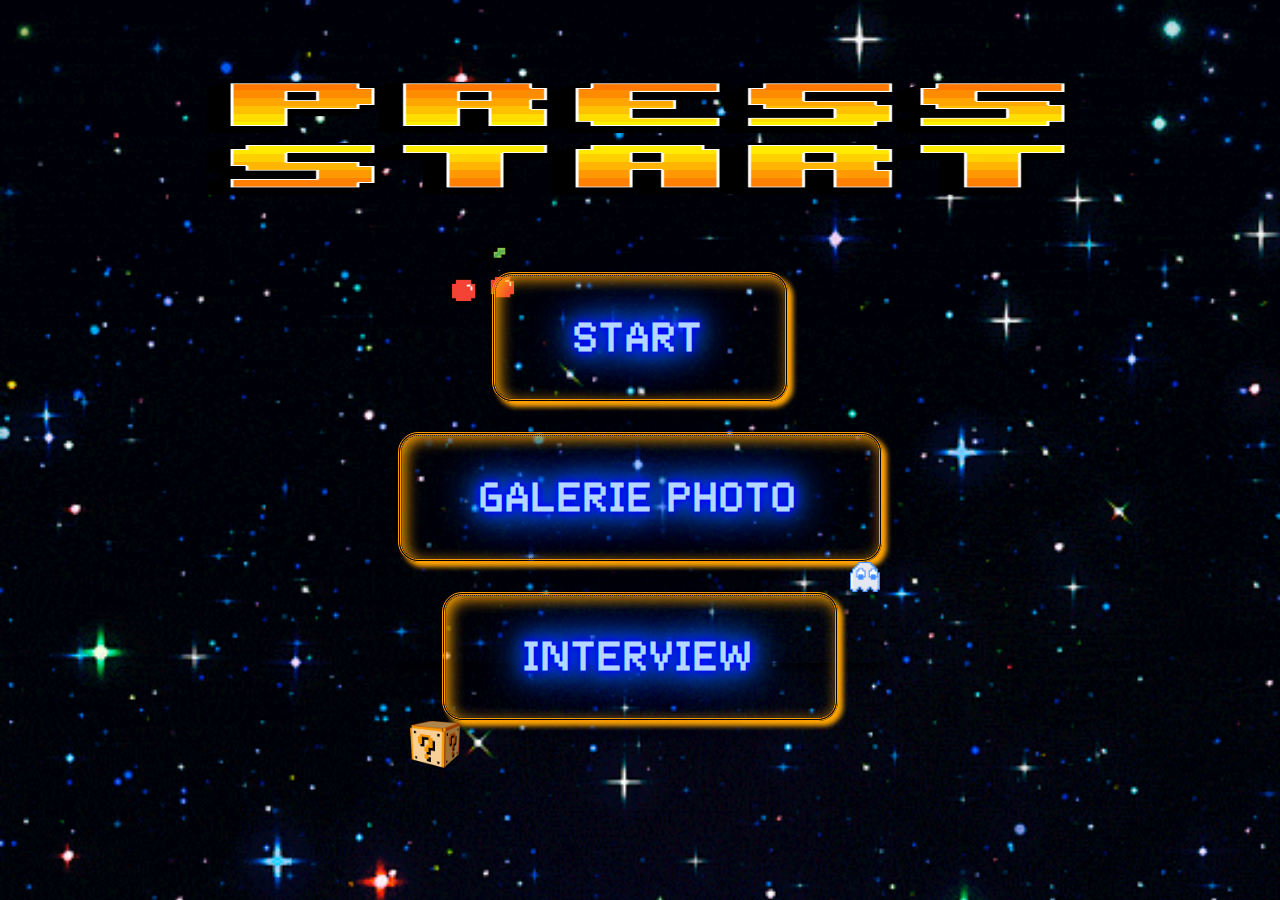
<file: index.html>
<!DOCTYPE html> <!-- Déclaration du type de document en HTML5 -->
<html>
<head> <!-- En-tête de la page -->
  <title>MENU</title> <!-- Titre de la page qui apparaît dans l'onglet du navigateur -->
  <link rel="stylesheet" type="text/css" href="css/style.css"> <!-- Inclure une feuille de style CSS externe -->
   
   
    <link rel="icon" href="image/ghost.png" type="image/x-icon">
    <style>
      img {
        height: 200px;
        /* Hauteur des images */
        width: 900px;
        /* Largeur des images */
        text-align: center;
        /* Alignement du texte au centre */
        margin: auto;
        /* Centrer les éléments horizontalement */
      }

      .cherry img{
        width: 70px;
        height: auto;
        position: absolute;
        left: 35%;
      }
      .ghostwhite2 img{
        width: auto;
        height: 30px;
        position: absolute;
        right: 10px;
      }
      .mariobox img{
        width: 50px;
        height: auto;
        position: absolute;
        left: 20px;
      }
    </style>
</head>

<body> <!-- Corps de la page -->
  <!-- Balise audio pour la lecture audio -->
  <audio src="SOUND/Y2meta.app - Pac-Man Theme 8-bit (128 kbps).mp3" loop autoplay>
  </audio>
    <div class="frame1"> <!-- Conteneur avec la classe CSS "frame1" -->
    <img src="image/PressStart.gif"> <!-- Insérer une image depuis un emplacement spécifié -->
  </div>
  <div class="cherry"><img src="image/cherry.png" alt="cherry"></div>
  <div class="frame"> <!-- Autre conteneur avec la classe CSS "frame" -->
    <div class="btn-group"> <!-- Groupe de boutons  -->
      <a href="index2ARCADE/presentation.html"> <!-- Lien hypertexte vers une page "presentation.html" -->
        <button class="button" type="button">
          <h2>START</h2>
        </button> <!-- Bouton "START" avec la classe CSS "button" -->
      </a>
      <a href="exposition/galerie.html">
        <!-- Lien hypertexte vers une page "galerie.html" dans un dossier "exposition" -->
        <button class="button" type="button">
          <h2>GALERIE PHOTO</h2>
        </button> <!-- Bouton "GALLERIE PHOTO" -->
      </a>
      <div class="ghostwhite2"><img src="image/ghost.png" alt="ghostwhite"></div>
     <a href="entreprise/interview.html">
      <button class="button" type="button">
        <h2>INTERVIEW</h2>
      </button> <!-- Bouton "INTERVIEW" -->
      <div class="mariobox"><img src="image/mariobox.png" alt="mariobox"></div>
    </div>
  </div>
  <script>
    /* Commentaire JavaScript :
    window.addEventListener("load", function(){
        const audio = document.createElement("audio");
        document.body.appendChild(audio);
        audio.src = "../sounds/FINISHIM.mp3";
        window.addEventListener("click", ()=>audio.play());
    })
    */
  </script>
</body>

</html>
</file>
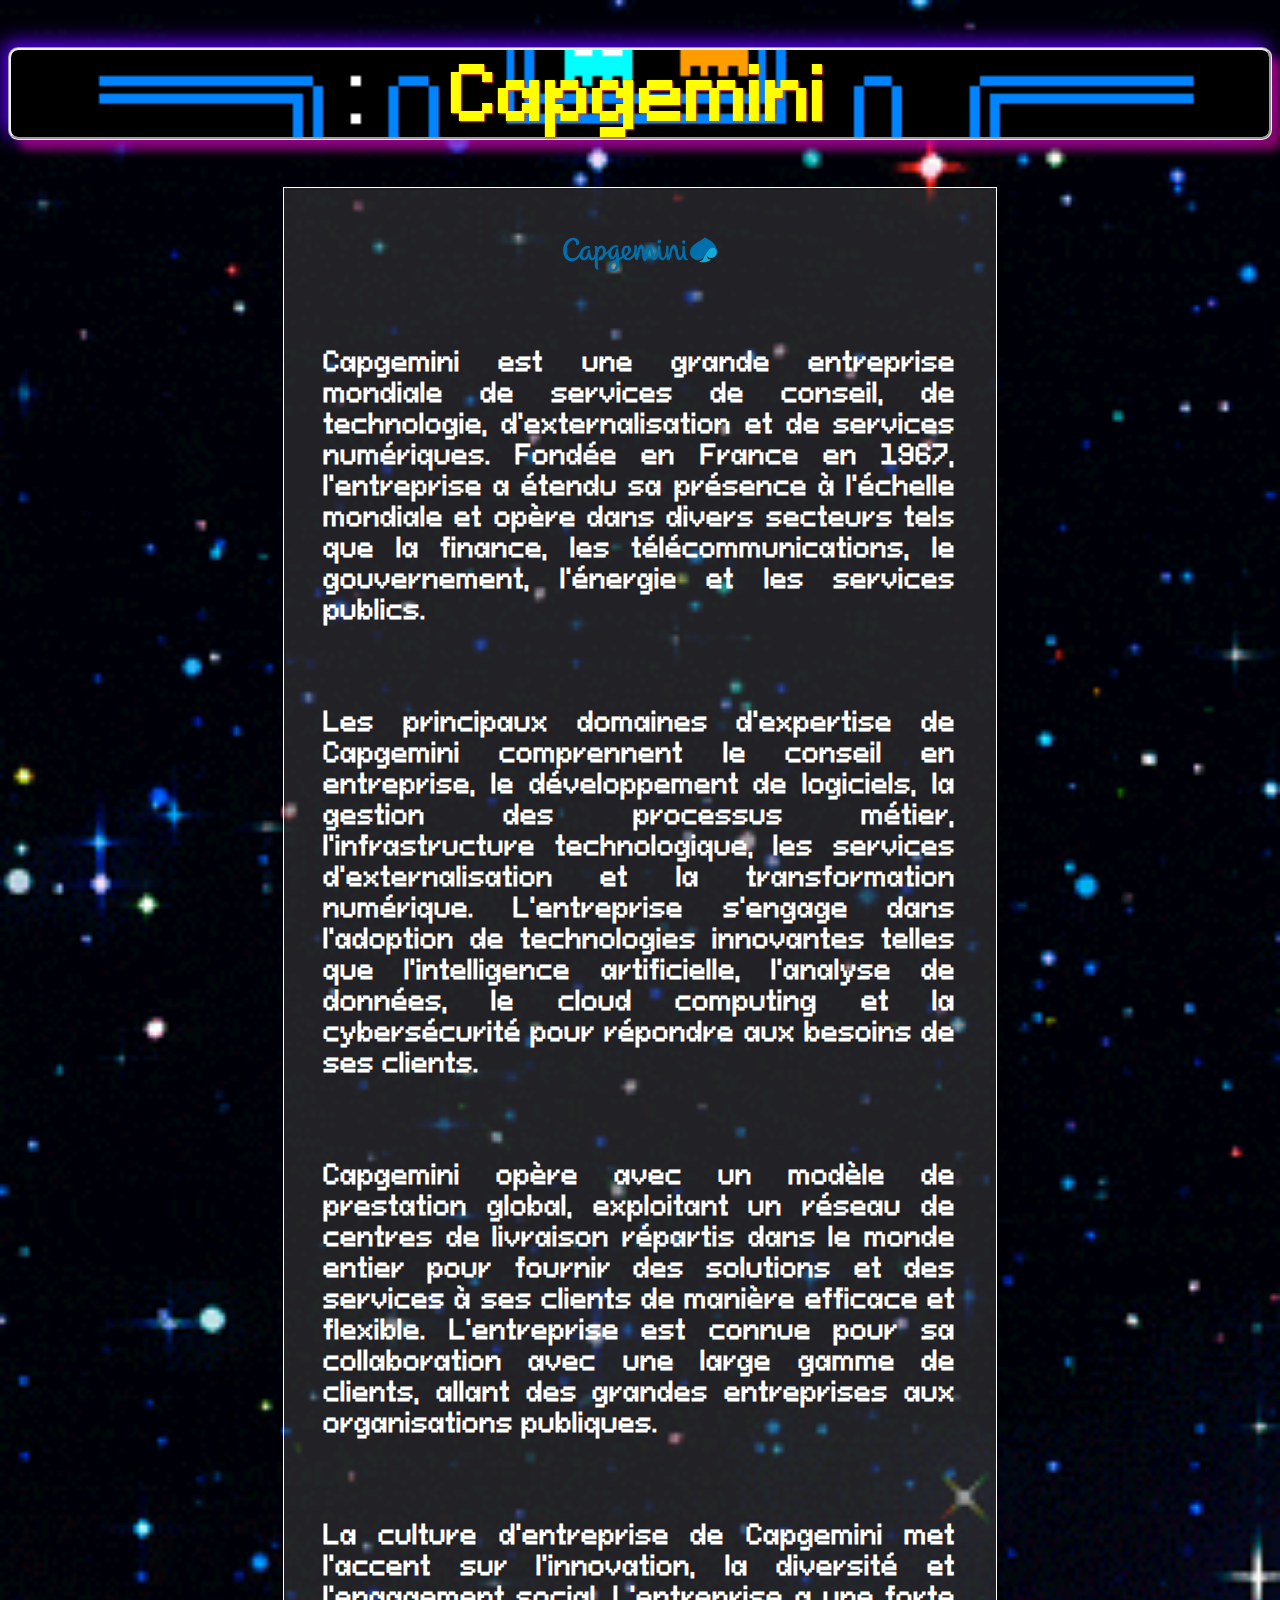
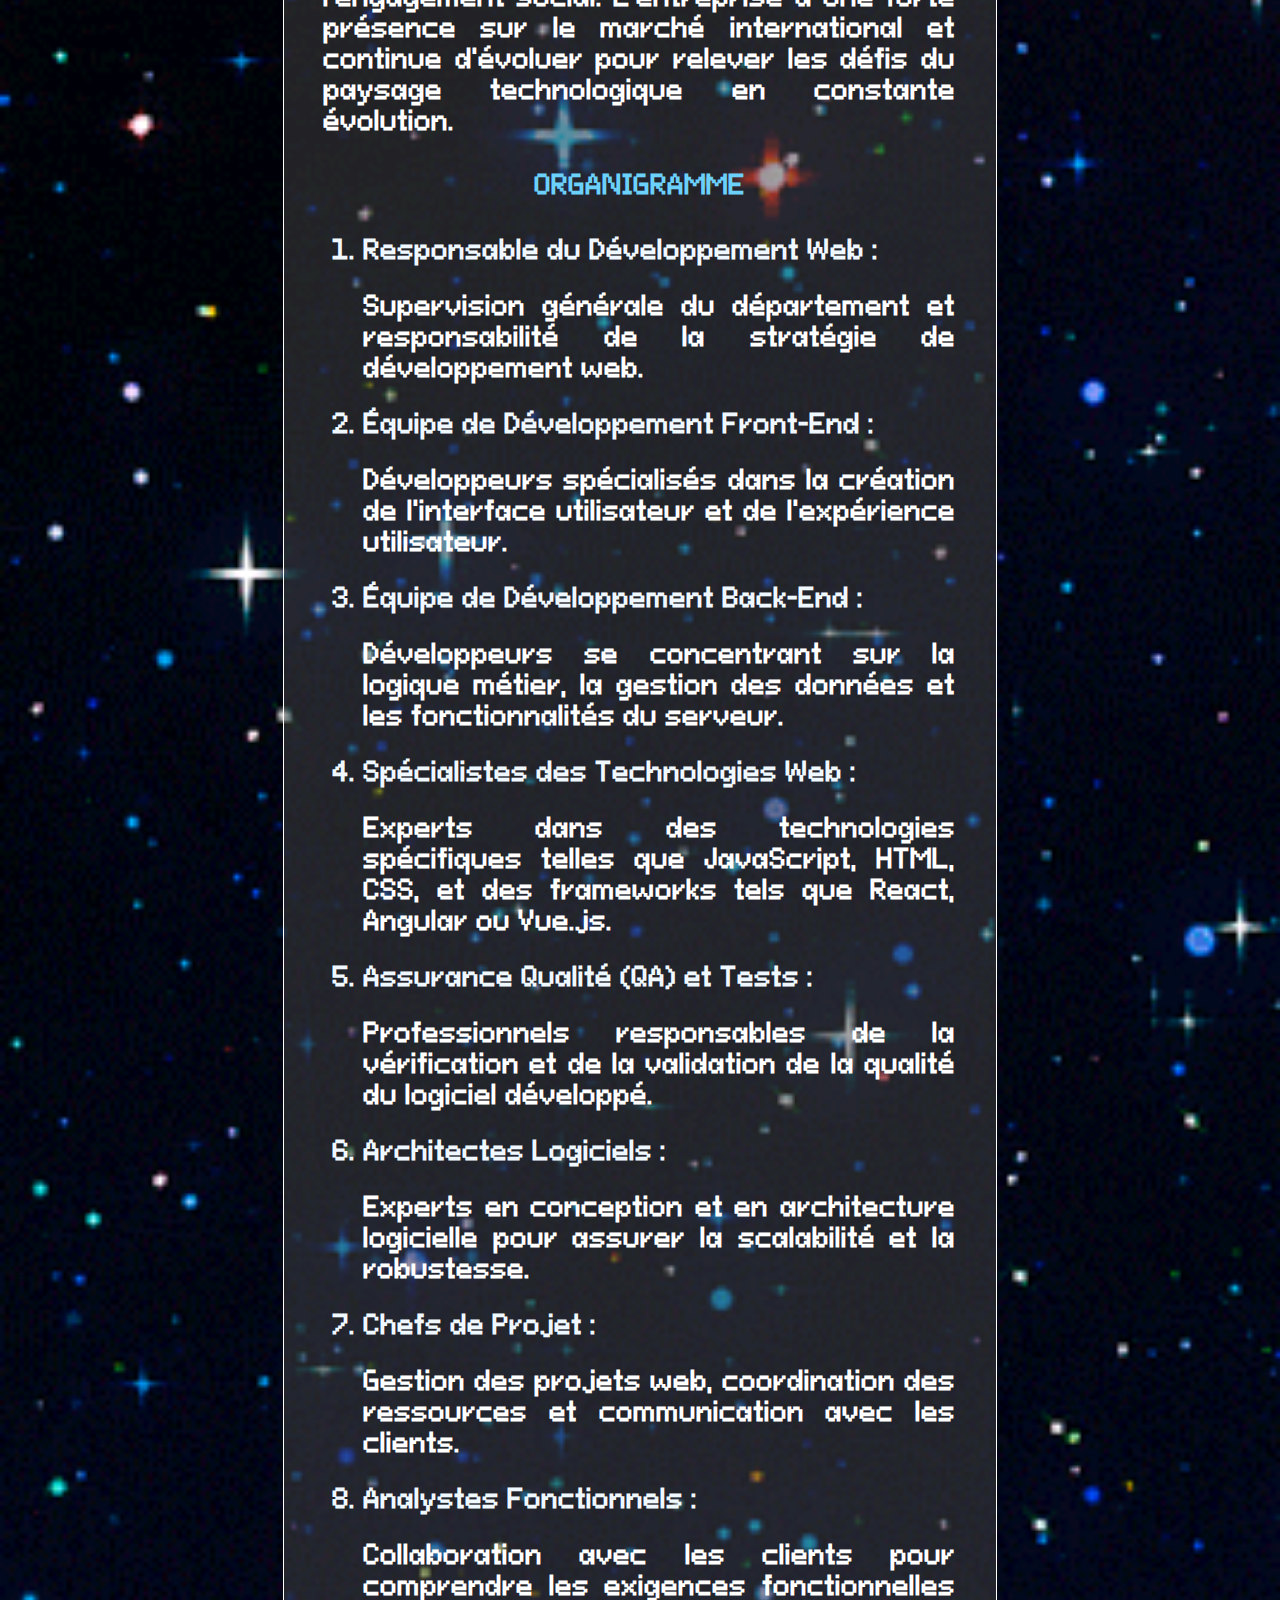
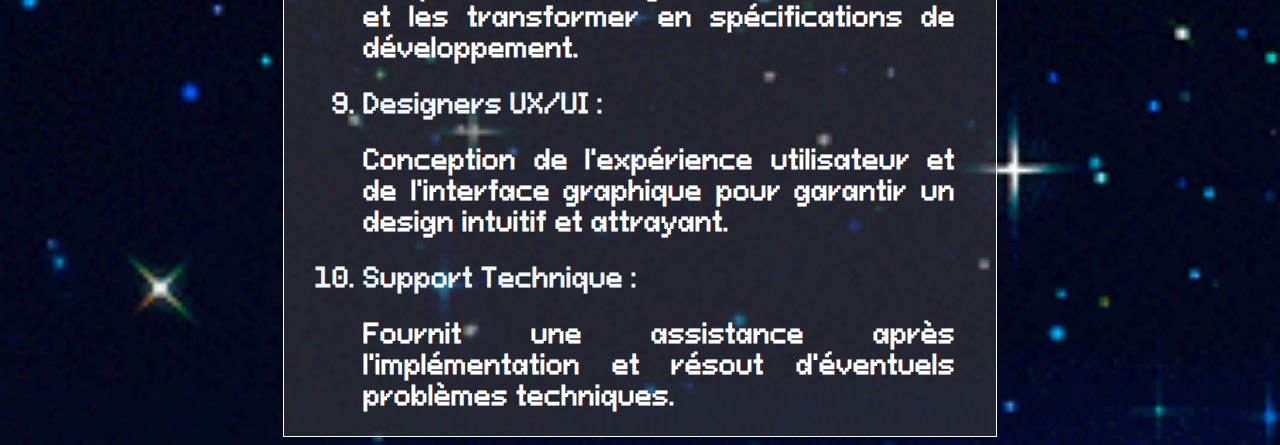
<file: entreprise/entreprise.html>
<!DOCTYPE html>
<html lang="en">
<head>
    <meta charset="UTF-8">
    <meta name="viewport" content="width=device-width, initial-scale=1.0">
    <title>Interview</title>
    <link rel="stylesheet" href="../css/style.css">
    <link rel="icon" href="../image/ghost.png" type="image/x-icon">
    <title>Capgemini</title>
</head>
<style>
    .Capgemini{
        display: flex;
        justify-content: center;
    }
    #Organigramme{
        text-align: center;
    }
</style>
<body>
    <h1>Capgemini</h1>
    <main>
        <div class="Capgemini"><img src="../image/Capgemini-Logo.wine.png" alt="" width="200"></div>

        <p><strong>
            Capgemini est une grande entreprise mondiale de services de conseil, de technologie, d'externalisation et de services numériques. Fondée en France en 1967, l'entreprise a étendu sa présence à l'échelle mondiale et opère dans divers secteurs tels que la finance, les télécommunications, le gouvernement, l'énergie et les services publics.</strong></p>
            <br> 
            <p><strong>Les principaux domaines d'expertise de Capgemini comprennent le conseil en entreprise, le développement de logiciels, la gestion des processus métier, l'infrastructure technologique, les services d'externalisation et la transformation numérique. L'entreprise s'engage dans l'adoption de technologies innovantes telles que l'intelligence artificielle, l'analyse de données, le cloud computing et la cybersécurité pour répondre aux besoins de ses clients.</strong></p>
            <br>
            <p><strong> Capgemini opère avec un modèle de prestation global, exploitant un réseau de centres de livraison répartis dans le monde entier pour fournir des solutions et des services à ses clients de manière efficace et flexible. L'entreprise est connue pour sa collaboration avec une large gamme de clients, allant des grandes entreprises aux organisations publiques.</strong></p>
                <br>
                <p><strong>
                    La culture d'entreprise de Capgemini met l'accent sur l'innovation, la diversité et l'engagement social. L'entreprise a une forte présence sur le marché international et continue d'évoluer pour relever les défis du paysage technologique en constante évolution.
        </strong></p>
        <h4 id="Organigramme">ORGANIGRAMME</h4>
        <strong><ol>
            <li>Responsable du Développement Web :</li>
            <p>Supervision générale du département et responsabilité de la stratégie de développement web.</p>
            <li>Équipe de Développement Front-End :</li>
            <p>Développeurs spécialisés dans la création de l'interface utilisateur et de l'expérience utilisateur.</p>
            <li>Équipe de Développement Back-End :</li>
            <p>Développeurs se concentrant sur la logique métier, la gestion des données et les fonctionnalités du serveur.</p>
            <li>Spécialistes des Technologies Web :</li>
            <p>Experts dans des technologies spécifiques telles que JavaScript, HTML, CSS, et des frameworks tels que React, Angular ou Vue.js.</p>
            <li>Assurance Qualité (QA) et Tests :</li>
            <p>Professionnels responsables de la vérification et de la validation de la qualité du logiciel développé.</p>
            <li>Architectes Logiciels :</li>
            <p>Experts en conception et en architecture logicielle pour assurer la scalabilité et la robustesse.</p>
            <li>Chefs de Projet :</li>
            <p>Gestion des projets web, coordination des ressources et communication avec les clients.</p>
            <li>Analystes Fonctionnels :</li>
            <p>Collaboration avec les clients pour comprendre les exigences fonctionnelles et les transformer en spécifications de développement.</p>
            <li>Designers UX/UI :</li>
            <p>Conception de l'expérience utilisateur et de l'interface graphique pour garantir un design intuitif et attrayant.</p>
            <li>Support Technique :</li>
            <p>Fournit une assistance après l'implémentation et résout d'éventuels problèmes techniques.</p>
            
        </ol></strong>

    </main>
    
</body>
</html>
</file>
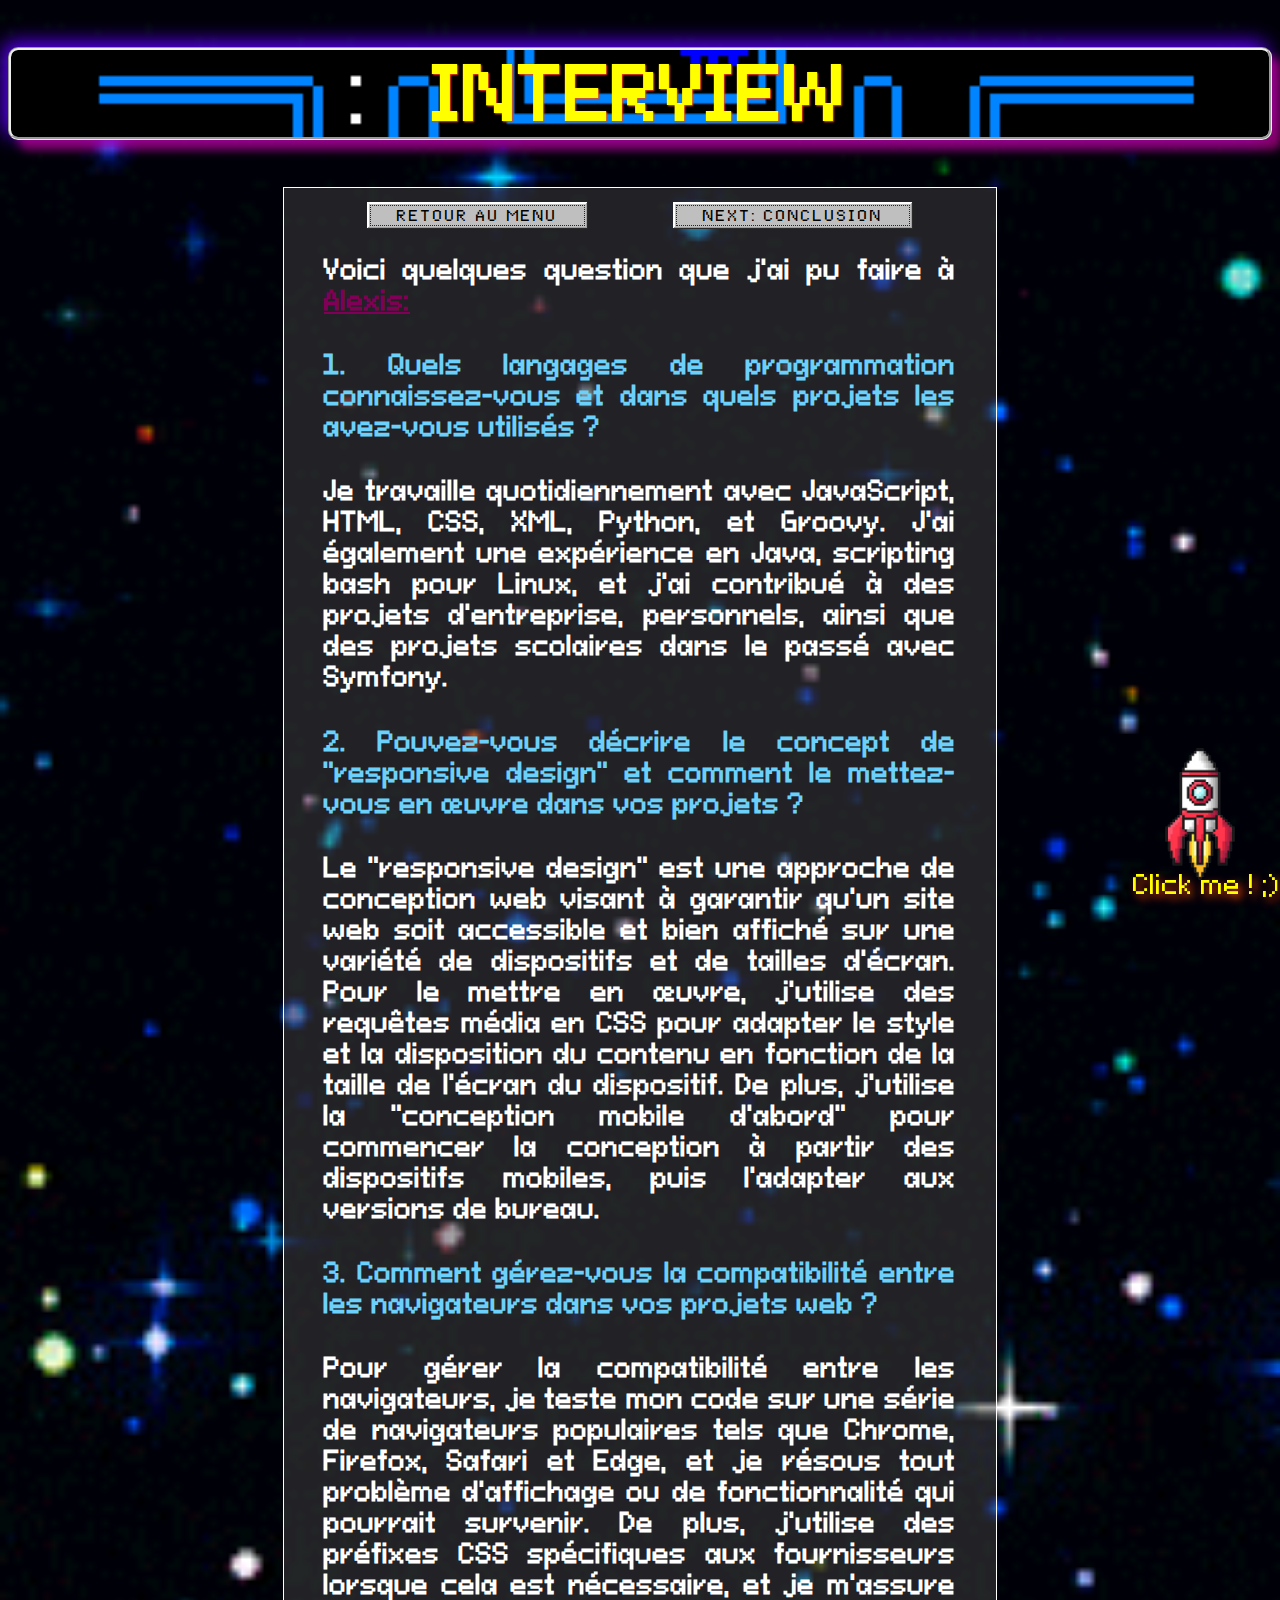
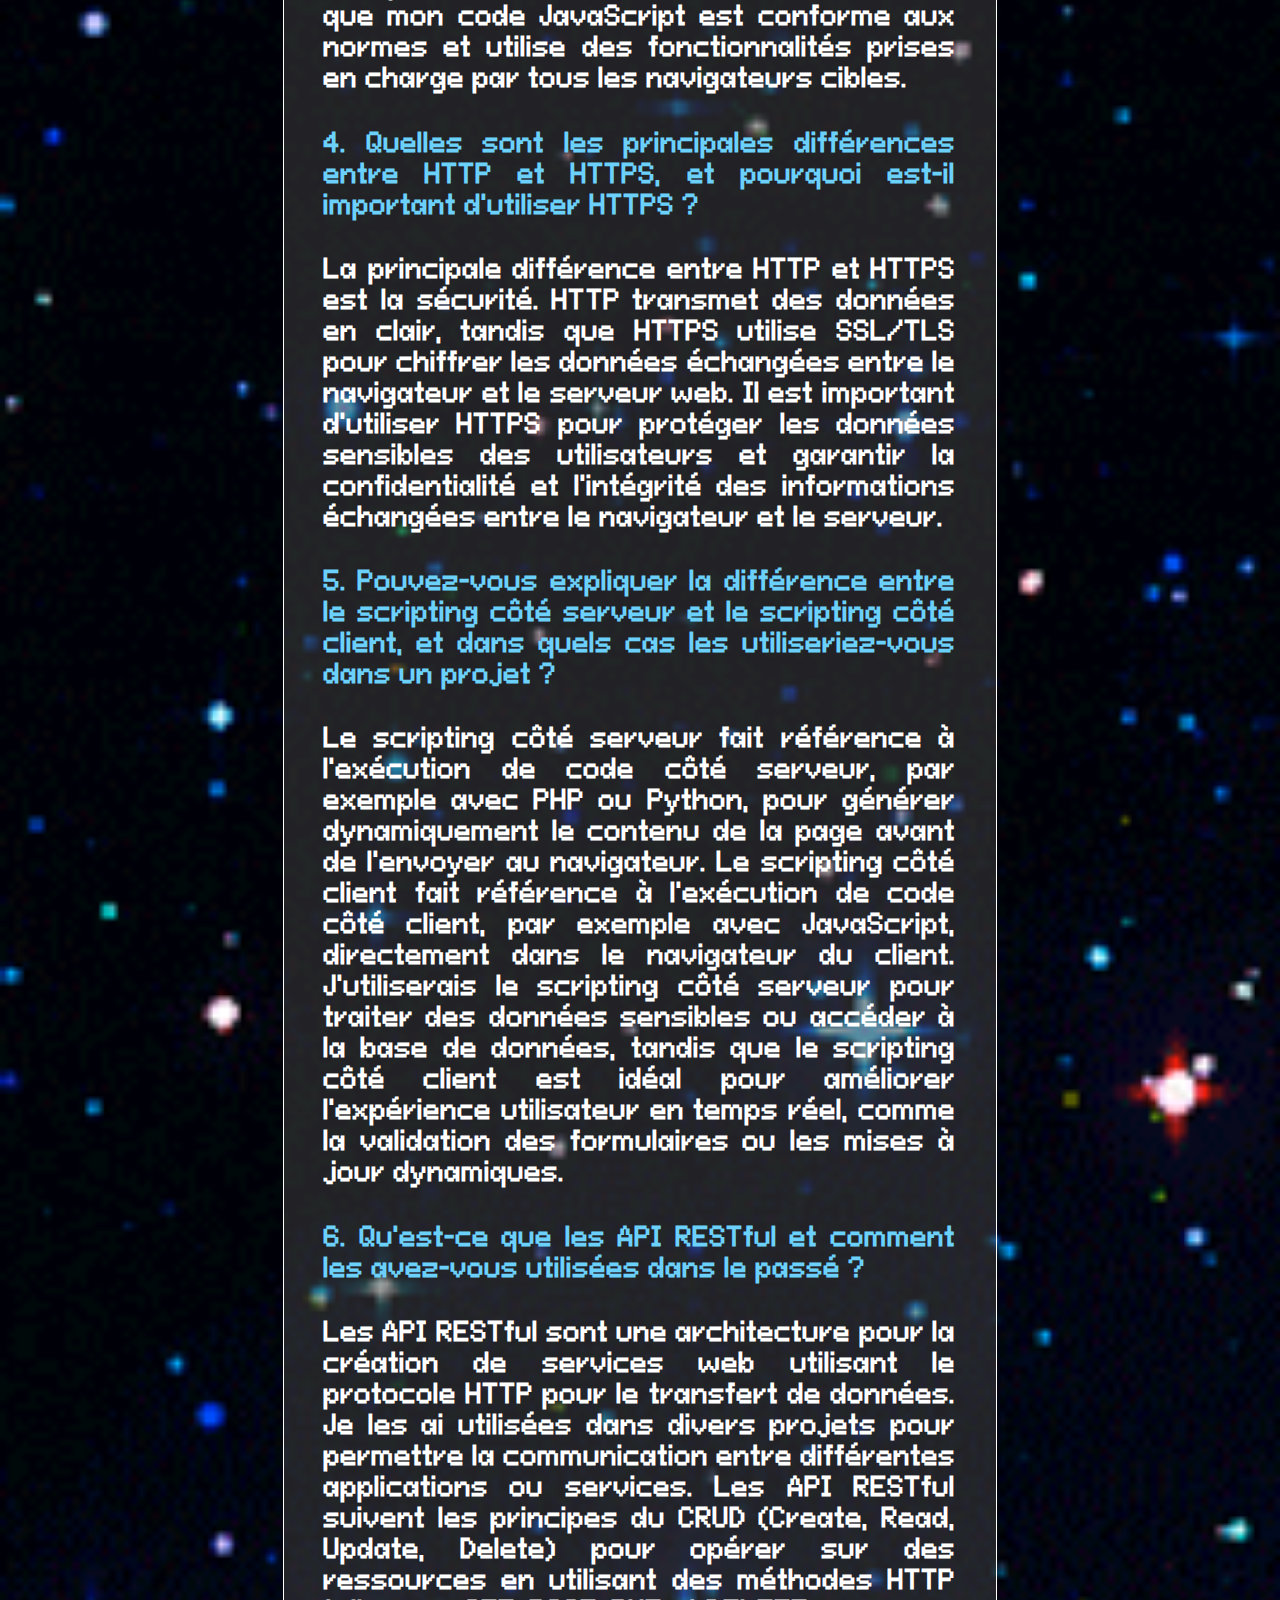
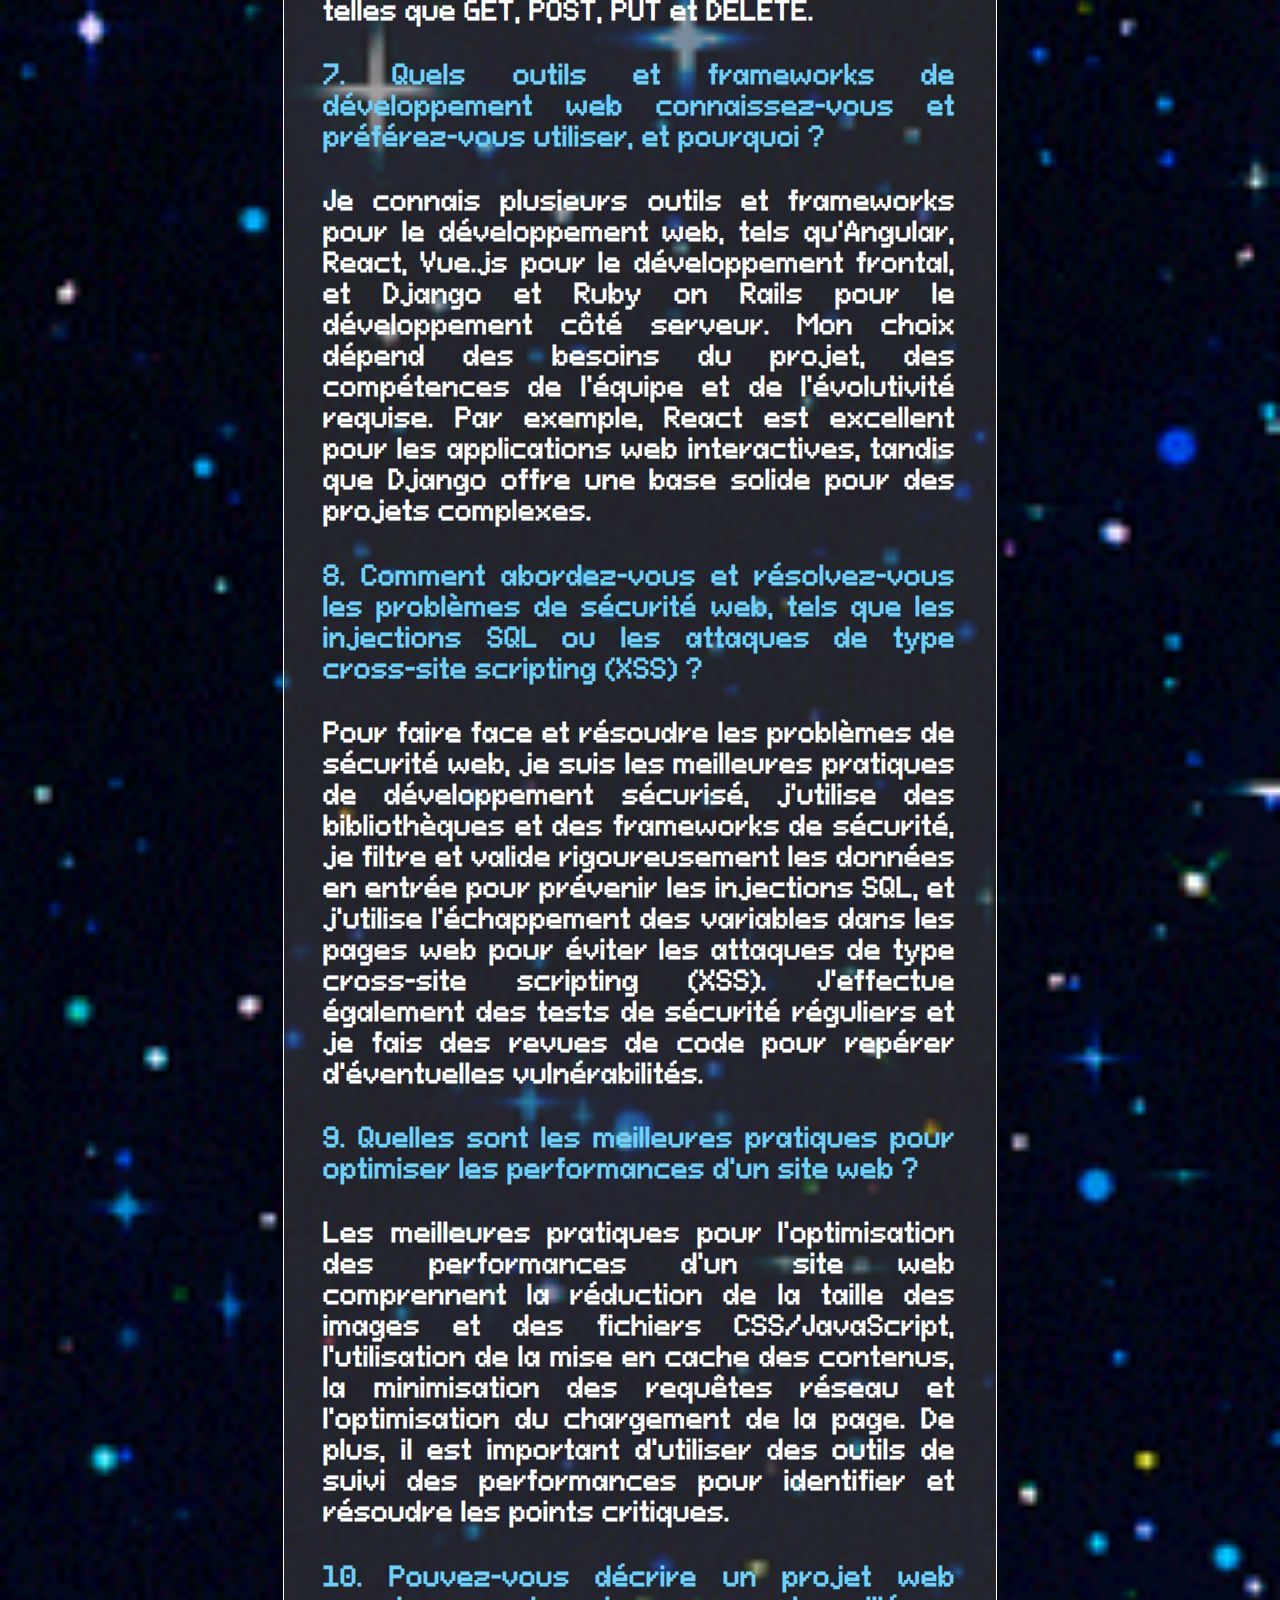
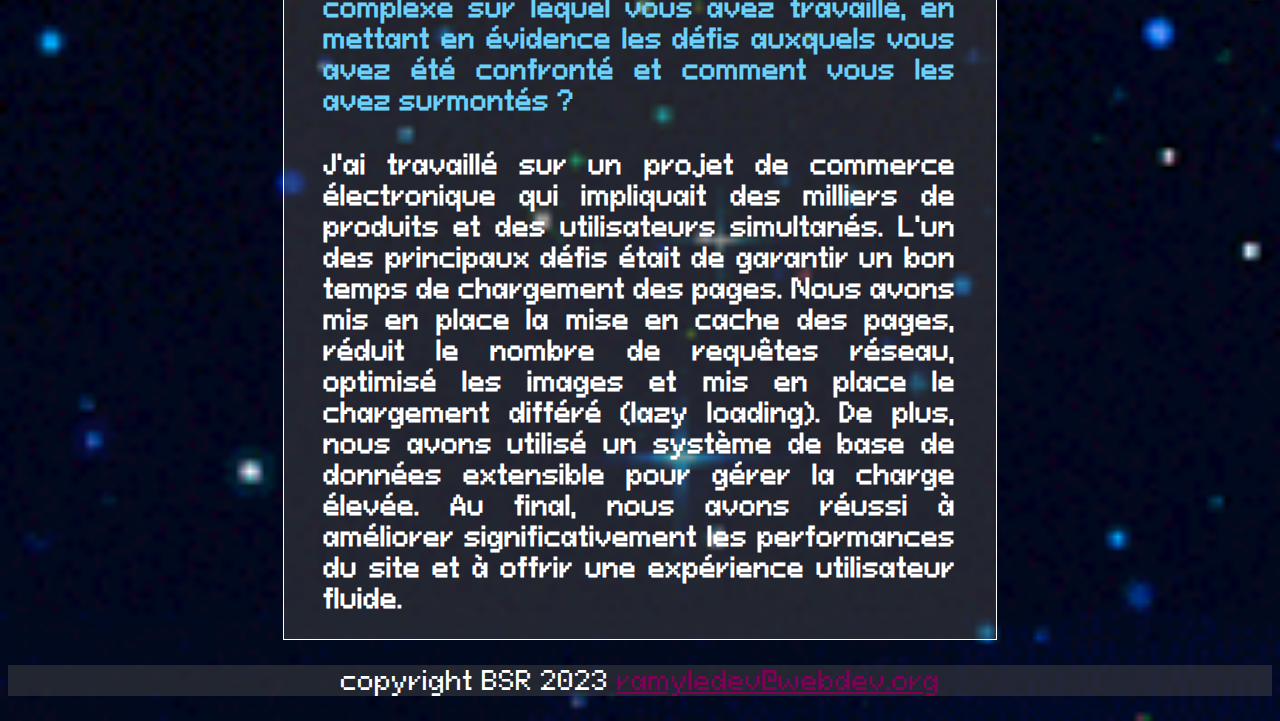
<file: entreprise/interview.html>
<!DOCTYPE html>
<html lang="fr">

<head>
    <meta charset="UTF-8">
    <meta name="viewport" content="width=device-width, initial-scale=1.0">
    <title>Interview</title>
    <link rel="stylesheet" href="../css/style.css">
    <link rel="icon" href="../image/ghost.png" type="image/x-icon">
</head>
<style>
    #fusee {
        position: fixed;
        bottom: 0%;
        right: 0%;
    }

    #fusee::before {
        content: "Click me ! ;)";
        position: fixed;
        bottom: 0%;
        right: 0%;
        color: yellow;
        text-shadow: 4px 4px 8px orangered;
    }
    #NexC{
        display: flex;
        justify-content: space-around;
        align-items: center;
        margin-top: 0.5rem;
        
    }
</style>

<body>
    <audio src="../SOUND/alexisinterviewMARIO.mp3" id="bgAudio" loop autoplay ></audio>
    <audio src="../SOUND/mariolose.mp3" id="loserAudio"></audio>
    <h1>INTERVIEW</h1>
    <main>
      <div id="NexC"><a href="#"><button type="button" onclick="playLoserAudioAndRedirect('../index.html')">RETOUR AU MENU</button></a>
        <a href="../index2ARCADE/conclusion&orientation.html"><button type="button">NEXT: CONCLUSION</button></a></div>
            

        <p><strong>Voici quelques question que j'ai pu faire à <a href="presentation.html">Alexis: </a></strong></p>

        <h4>1. Quels langages de programmation connaissez-vous et dans quels projets les avez-vous utilisés ?</h4>

        <p><strong>Je travaille quotidiennement avec JavaScript, HTML, CSS, XML, Python, et Groovy. J'ai également une expérience en Java, scripting bash pour Linux, et j'ai contribué à des projets d'entreprise, personnels, ainsi que des projets scolaires dans le passé avec Symfony.</strong></p>

        <h4>2. Pouvez-vous décrire le concept de "responsive design" et comment le mettez-vous en œuvre dans vos projets
            ?</h4>

        <p><strong>Le "responsive design" est une approche de conception web visant à garantir qu'un site web soit
                accessible et bien affiché sur une variété de dispositifs et de tailles d'écran. Pour le mettre en
                œuvre, j'utilise des requêtes média en CSS pour adapter le style et la disposition du contenu en
                fonction de la taille de l'écran du dispositif. De plus, j'utilise la "conception mobile d'abord" pour
                commencer la conception à partir des dispositifs mobiles, puis l'adapter aux versions de
                bureau.</strong></p>


        <h4>3. Comment gérez-vous la compatibilité entre les navigateurs dans vos projets web ?</h4>

        <p><strong>Pour gérer la compatibilité entre les navigateurs, je teste mon code sur une série de navigateurs
                populaires tels que Chrome, Firefox, Safari et Edge, et je résous tout problème d'affichage ou de
                fonctionnalité qui pourrait survenir. De plus, j'utilise des préfixes CSS spécifiques aux fournisseurs
                lorsque cela est nécessaire, et je m'assure que mon code JavaScript est conforme aux normes et utilise
                des fonctionnalités prises en charge par tous les navigateurs cibles.</strong></p>

        <h4>4. Quelles sont les principales différences entre HTTP et HTTPS, et pourquoi est-il important d'utiliser
            HTTPS ?</h4>

        <p><strong>La principale différence entre HTTP et HTTPS est la sécurité. HTTP transmet des données en clair,
                tandis que HTTPS utilise SSL/TLS pour chiffrer les données échangées entre le navigateur et le serveur
                web. Il est important d'utiliser HTTPS pour protéger les données sensibles des utilisateurs et garantir
                la confidentialité et l'intégrité des informations échangées entre le navigateur et le serveur.
            </strong></p>

        <h4>5. Pouvez-vous expliquer la différence entre le scripting côté serveur et le scripting côté client, et dans
            quels cas les utiliseriez-vous dans un projet ?</h4>

        <p><strong>Le scripting côté serveur fait référence à l'exécution de code côté serveur, par exemple avec PHP ou
                Python, pour générer dynamiquement le contenu de la page avant de l'envoyer au navigateur. Le scripting
                côté client fait référence à l'exécution de code côté client, par exemple avec JavaScript, directement
                dans le navigateur du client. J'utiliserais le scripting côté serveur pour traiter des données sensibles
                ou accéder à la base de données, tandis que le scripting côté client est idéal pour améliorer
                l'expérience utilisateur en temps réel, comme la validation des formulaires ou les mises à jour
                dynamiques.
            </strong></p>

        <h4>6. Qu'est-ce que les API RESTful et comment les avez-vous utilisées dans le passé ?</h4>

        <p><strong> Les API RESTful sont une architecture pour la création de services web utilisant le protocole HTTP
                pour le transfert de données. Je les ai utilisées dans divers projets pour permettre la communication
                entre différentes applications ou services. Les API RESTful suivent les principes du CRUD (Create, Read,
                Update, Delete) pour opérer sur des ressources en utilisant des méthodes HTTP telles que GET, POST, PUT
                et DELETE.
            </strong></p>

        <h4>7. Quels outils et frameworks de développement web connaissez-vous et préférez-vous utiliser, et pourquoi ?
        </h4>

        <p><strong>Je connais plusieurs outils et frameworks pour le développement web, tels qu'Angular, React, Vue.js
                pour le développement frontal, et Django et Ruby on Rails pour le développement côté serveur. Mon choix
                dépend des besoins du projet, des compétences de l'équipe et de l'évolutivité requise. Par exemple,
                React est excellent pour les applications web interactives, tandis que Django offre une base solide pour
                des projets complexes.</strong></p>

        <h4>8. Comment abordez-vous et résolvez-vous les problèmes de sécurité web, tels que les injections SQL ou les
            attaques de type cross-site scripting (XSS) ?</h4>

        <p><strong>Pour faire face et résoudre les problèmes de sécurité web, je suis les meilleures pratiques de
                développement sécurisé, j'utilise des bibliothèques et des frameworks de sécurité, je filtre et valide
                rigoureusement les données en entrée pour prévenir les injections SQL, et j'utilise l'échappement des
                variables dans les pages web pour éviter les attaques de type cross-site scripting (XSS). J'effectue
                également des tests de sécurité réguliers et je fais des revues de code pour repérer d'éventuelles
                vulnérabilités.
            </strong></p>

        <h4>9. Quelles sont les meilleures pratiques pour optimiser les performances d'un site web ?</h4>

        <p><strong>Les meilleures pratiques pour l'optimisation des performances d'un site web comprennent la réduction
                de la taille des images et des fichiers CSS/JavaScript, l'utilisation de la mise en cache des contenus,
                la minimisation des requêtes réseau et l'optimisation du chargement de la page. De plus, il est
                important d'utiliser des outils de suivi des performances pour identifier et résoudre les points
                critiques.</strong></p>

        <h4>10. Pouvez-vous décrire un projet web complexe sur lequel vous avez travaillé, en mettant en évidence les
            défis auxquels vous avez été confronté et comment vous les avez surmontés ?</h4>

        <p><strong>J'ai travaillé sur un projet de commerce électronique qui impliquait des milliers de produits et des
                utilisateurs simultanés. L'un des principaux défis était de garantir un bon temps de chargement des
                pages. Nous avons mis en place la mise en cache des pages, réduit le nombre de requêtes réseau, optimisé
                les images et mis en place le chargement différé (lazy loading). De plus, nous avons utilisé un système
                de base de données extensible pour gérer la charge élevée. Au final, nous avons réussi à améliorer
                significativement les performances du site et à offrir une expérience utilisateur fluide.</strong></p>

    </main>
    <div id="fusee">

        <a href="#"><img src="../image/topUp.png" alt="" width="160"></a>
    </div>

    <footer> <!-- Pied de page -->
        <p> copyright BSR 2023 <!-- Texte de copyright -->
            <a href="mailto:monsite-arcade@alwaysdata.net">ramyledev@webdev.org</a>
        </p> <!-- Lien vers une adresse e-mail -->
    </footer>
    <script src="../JS/audio.js"></script>
</body>

</html>
</file>
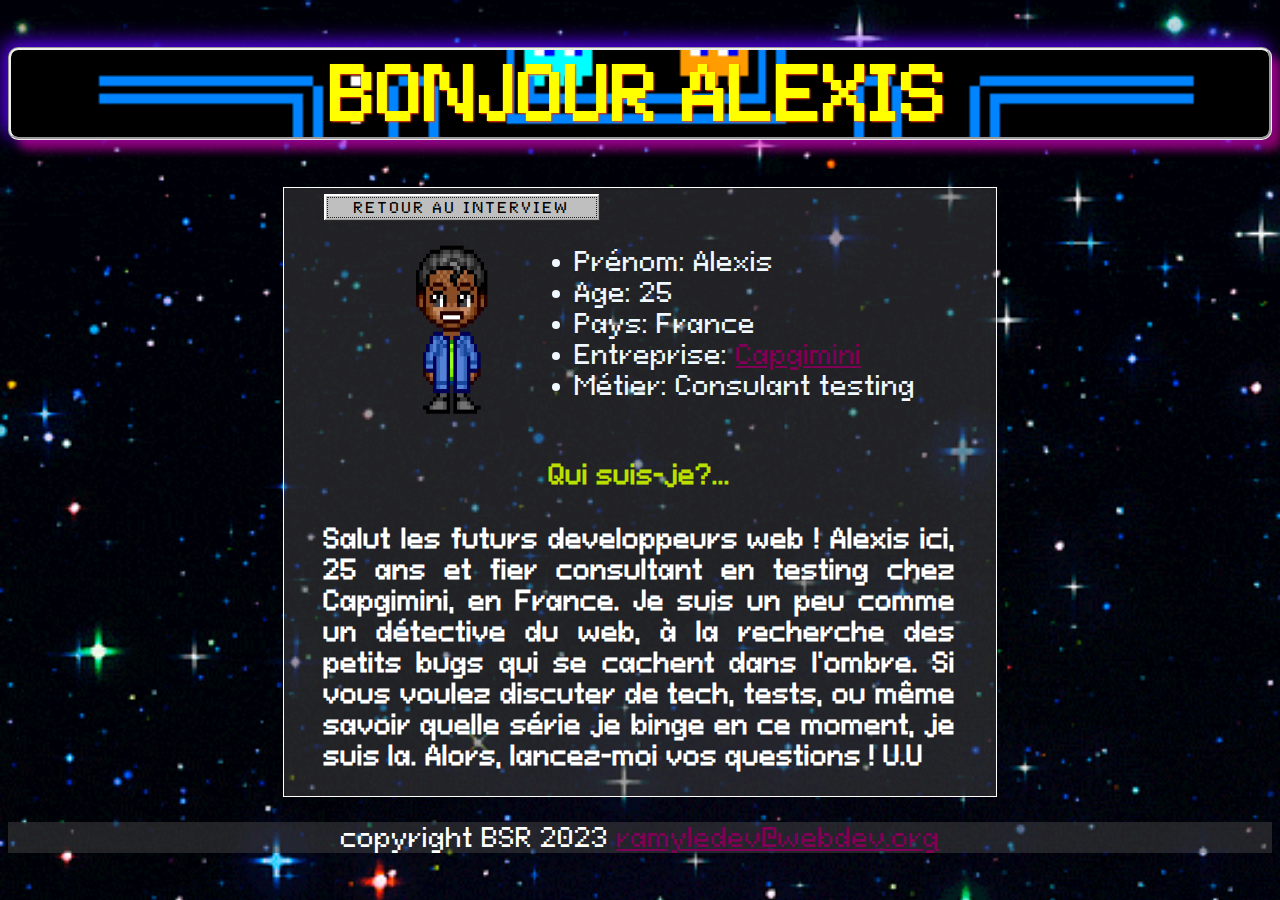
<file: entreprise/presentation.html>
<!DOCTYPE html>
<html lang="en">

<head>
    <meta charset="UTF-8">
    <meta name="viewport" content="width=device-width, initial-scale=1.0">
    <title>Salut Alexis</title>
    <link rel="stylesheet" href="../css/style.css">
    <link rel="icon" href="../image/ghost.png" type="image/x-icon">
    <style>
        #Alexis {
            display: flex;
            justify-content: center;
            align-content: start;
        }

        h4 {
            text-align: center;
            color: rgb(187, 224, 0);

        }
    </style>
   
</head>

<body>
    <audio src="../SOUND/alexinterviewMARIO2.mp3" loop autoplay></audio>
    <h1>BONJOUR ALEXIS</h1>
    <main>

        <a href="interview.html"><button type="button">
                RETOUR AU INTERVIEW
            </button></a>
        <br>
        <div id="Alexis"><img src="../image/avatarALEXIS.png" alt="avatarALEXIS" width="170">
            <ul>
                <li>Prénom: Alexis</li>
                <li>Age: 25 </li>
                <li>Pays: France</li>
                <li>Entreprise: <a href="entreprise.html" target="_blank"> Capgimini</a></li>
                <li>Métier: Consulant testing</li>
            </ul>
        </div>
        <h4>Qui suis-je?...</h4>
        <p><strong>Salut les futurs developpeurs web ! Alexis ici, 25 ans et fier consultant en testing chez Capgimini,
                en France. Je suis un peu comme un détective du web, à la recherche des petits bugs qui se cachent dans
                l'ombre. Si vous voulez discuter de tech, tests, ou même savoir quelle série je binge en ce moment, je
                suis la. Alors, lancez-moi vos questions ! U.U</strong></p>
                
    </main>
    <footer> <!-- Pied de page -->
        <p> copyright BSR 2023 <!-- Texte de copyright -->
            <a href="monsite-arcade@alwaysdata.net">ramyledev@webdev.org</a>
        </p> <!-- Lien vers une adresse e-mail -->
    </footer>

</body>

</html>
</file>
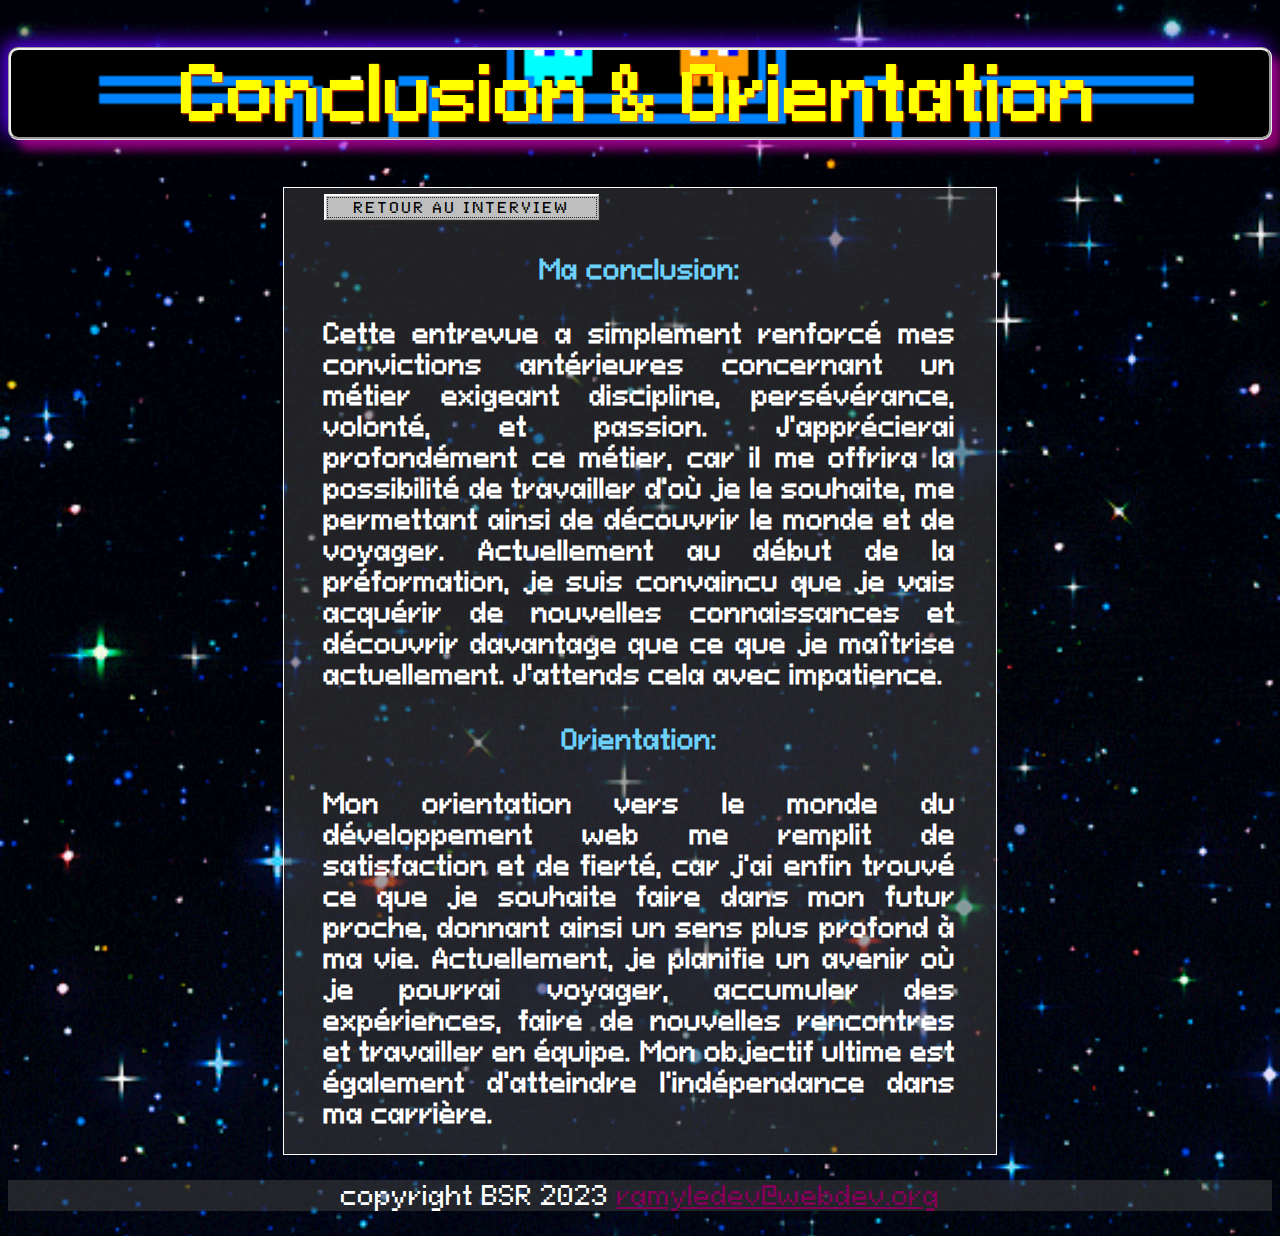
<file: index2ARCADE/conclusion&orientation.html>
<!DOCTYPE html>
<html lang="fr">
<head>
    <meta charset="UTF-8">
    <meta name="viewport" content="width=device-width, initial-scale=1.0">
    <title>Conclusion & Orientation</title>
    <link rel="stylesheet" href="../css/style.css">
    <style>
h4{
    text-align: center;
}
    </style>
</head>
<body>
    <audio src="../SOUND/alexinterviewMARIO2.mp3" loop autoplay></audio>
    <h1>Conclusion & Orientation</h1>
    <main>
       <a href="../entreprise/interview.html"><button type="button">RETOUR AU INTERVIEW</button></a>
       <h4>Ma conclusion:</h4>
             <p><strong>
                Cette entrevue a simplement renforcé mes convictions antérieures concernant un métier exigeant discipline, 
                persévérance, volonté, et passion.
                J'apprécierai profondément ce métier, car il me offrira la possibilité de travailler d'où je le souhaite, me permettant ainsi de découvrir le monde et de voyager.
                Actuellement au début de la préformation, je suis convaincu que je vais acquérir de nouvelles connaissances et découvrir davantage que ce que je maîtrise actuellement. J'attends cela avec impatience.
            </strong></p>

            <h4> Orientation:</h4>
            <p><strong>
                Mon orientation vers le monde du développement web me remplit de satisfaction et de fierté, car j'ai enfin trouvé ce que je souhaite faire dans mon futur proche, donnant ainsi un sens plus profond à ma vie. Actuellement, je planifie un avenir où je pourrai voyager, accumuler des expériences, faire de nouvelles rencontres et travailler en équipe. Mon objectif ultime est également d'atteindre l'indépendance dans ma carrière.
            </strong></p>
    </main>
    <footer> <!-- Pied de page -->
        <p> copyright BSR 2023 <!-- Texte de copyright -->
            <a href="monsite-arcade@alwaysdata.net">ramyledev@webdev.org</a>
        </p> <!-- Lien vers une adresse e-mail -->
    </footer>
</body>
</html>
</file>
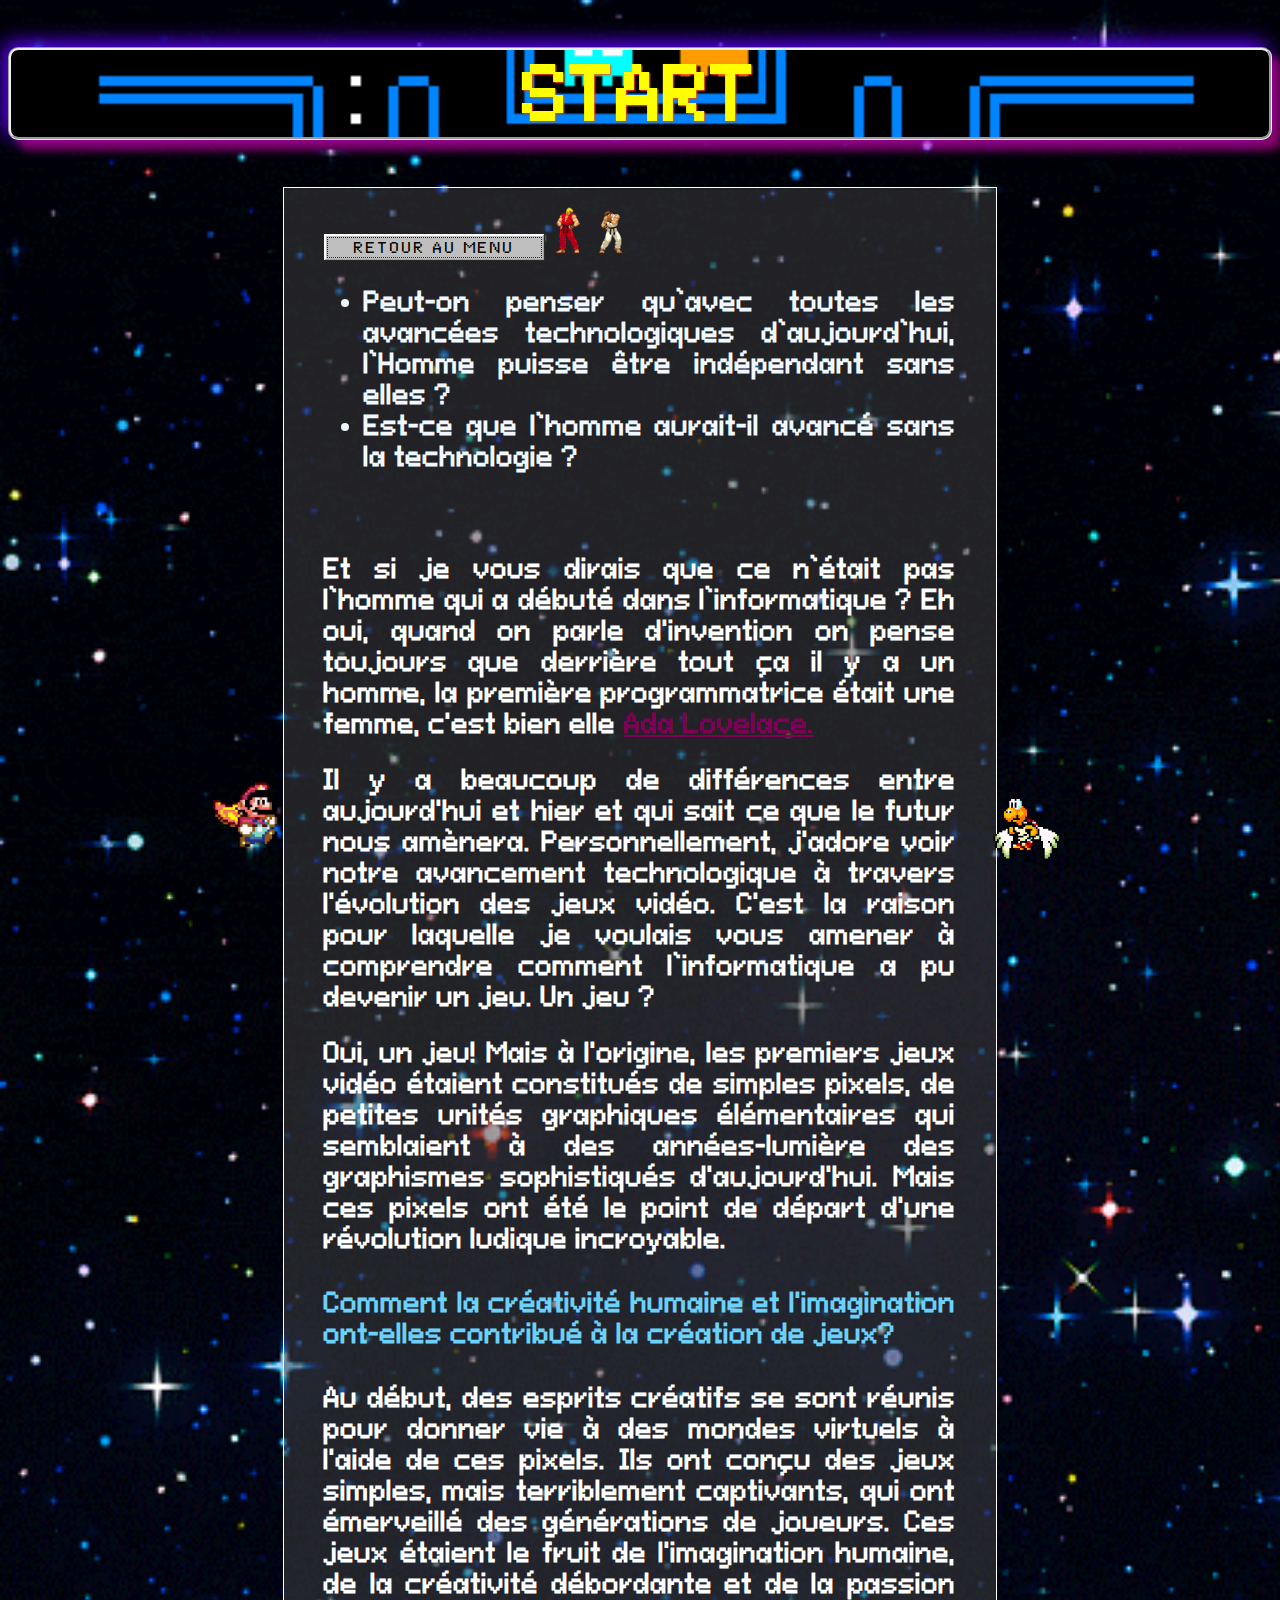
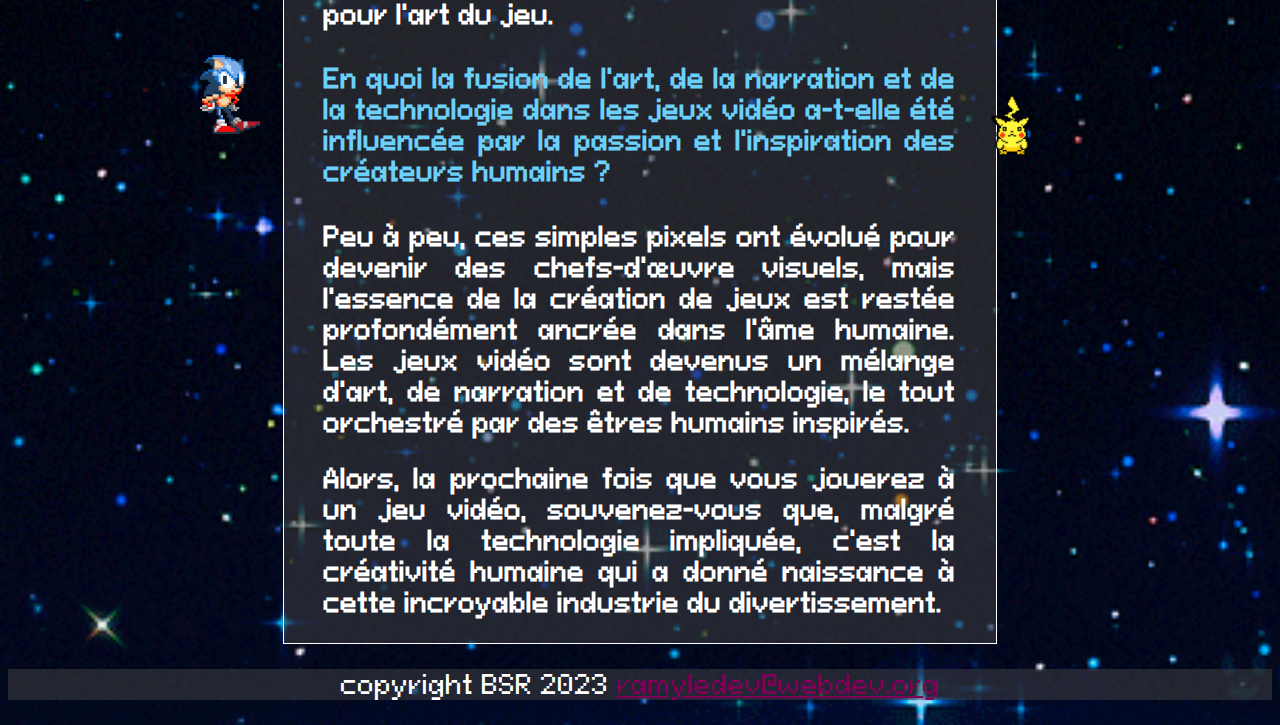
<file: index2ARCADE/presentation.html>
<!DOCTYPE html> <!-- Déclaration du type de document en HTML5 -->
<html lang="fr"> <!-- Balise HTML principale avec la déclaration de la langue (français) -->

<head>
    <link rel="icon" href="../image/ghost.png" type="image/x-icon">
    <meta charset="UTF-8"> <!-- Définition de l'encodage de caractères en UTF-8 -->
    <meta name="viewport" content="width=device-width, initial-scale=1.0">
    <!-- Balise de méta-information pour la gestion de la vue sur les appareils mobiles -->
    <title>START</title> <!-- Titre de la page qui apparaît dans l'onglet du navigateur -->
    <link rel="stylesheet" href="../css/style.css"> <!-- Inclure une feuille de style CSS externe -->
    <style>
        .Turtle {
            position: absolute;
            left: 200px;
        }

        .Turtle2 {
            -webkit-transform: scaleX(-1);
            -moz-transform: scaleX(-1);
            -o-transform: scaleX(-1);
            transform: scaleX(-1);
            position: absolute;
            right: 200px;
        }
    </style>
    <h1>START</h1> <!-- Titre principal de la page -->
</head>

<body>
    <audio src="../SOUND/90210  [8 Bit Tribute to Travis Scott feat. Kacy Hill] - 8 Bit Wizard (1).mp3" loop autoplay>

    </audio>
    <main> <!-- Élément principal du contenu de la page -->

        <a href="../index.html">
                <button type="button">RETOUR AU MENU
                </button></a> <!-- Paragraphe avec un lien pour revenir au menu -->
            <img src="../image/ryu-ken.gif" alt="StreetFighter" width="70">
            <!-- Image avec une source, une description et une largeur définie -->

        <ul> <!-- Liste à puces non ordonnée -->
            <strong>
                <li>Peut-on penser qu’avec toutes les avancées technologiques d’aujourd’hui, l’Homme puisse être
                    indépendant sans elles ?</li> <!-- Élément de liste 1 -->
                <li>Est-ce que l’homme aurait-il avancé sans la technologie ?</li> <!-- Élément de liste 2 -->
            </strong>
        </ul>

        <br> <!-- Saut de ligne -->

        <p><strong>Et si je vous dirais que ce n’était pas l’homme qui a débuté dans l’informatique ? Eh oui, quand on
                parle d'invention on pense toujours que derrière tout ça il y a un homme, la première programmatrice
                était une femme, c'est bien elle <a href="https://fr.wikipedia.org/wiki/Ada_Lovelace"
                    target="_blank">Ada Lovelace.</a></strong></p> <!-- Paragraphe avec un lien hypertexte -->

        <!--<br>  Saut de ligne -->
        <div class="Turtle">
            <img src="../image/2d-mario-running.gif" alt="turtle-mario-gaming" width="90">
        </div>
        <div class="Turtle2">
            <img src="../image/turtle-mario-gaming.gif" alt="turtle-mario-gaming" width="90">

        </div>

        <p><strong>Il y a beaucoup de différences entre aujourd'hui et hier et qui sait ce que le futur nous amènera.
                Personnellement, j'adore voir notre avancement technologique à travers l'évolution des jeux vidéo. C'est
                la raison pour laquelle je voulais vous amener à comprendre comment l’informatique a pu devenir un jeu.
                Un jeu ?</strong></p>

        <p><strong>Oui, un jeu! Mais à l'origine, les premiers jeux vidéo étaient constitués de simples pixels, de
                petites unités graphiques élémentaires qui semblaient à des années-lumière des graphismes sophistiqués
                d'aujourd'hui. Mais ces pixels ont été le point de départ d'une révolution ludique incroyable.</strong>
        </p>

        <h4>Comment la créativité humaine et l'imagination ont-elles contribué à la création de jeux?</h4>
        <!-- TITRE H4-->

        <p><strong>Au début, des esprits créatifs se sont réunis pour donner vie à des mondes virtuels à l'aide de ces
                pixels. Ils ont conçu des jeux simples, mais terriblement captivants, qui ont émerveillé des générations
                de joueurs. Ces jeux étaient le fruit de l'imagination humaine, de la créativité débordante et de la
                passion pour l'art du jeu.</strong></p>

        <div class="Turtle">
            <img src="../image/waiting-slow.gif" alt="waiting-slow" width="60">
        </div>
        <div class="Turtle2">
            <img src="../image/pikachu-run.gif" alt="pikachu-run" width="90">
        </div>

        <h4>En quoi la fusion de l'art, de la narration et de la technologie dans les jeux vidéo a-t-elle été influencée
            par la passion et l'inspiration des créateurs humains ?</h4>

        <p><strong>Peu à peu, ces simples pixels ont évolué pour devenir des chefs-d'œuvre visuels, mais l'essence de la
                création de jeux est restée profondément ancrée dans l'âme humaine. Les jeux vidéo sont devenus un
                mélange d'art, de narration et de technologie, le tout orchestré par des êtres humains
                inspirés.</strong></p>

        <p><strong>Alors, la prochaine fois que vous jouerez à un jeu vidéo, souvenez-vous que, malgré toute la
                technologie impliquée, c'est la créativité humaine qui a donné naissance à cette incroyable industrie du
                divertissement.</strong></p>



    </main>

    <footer> <!-- Pied de page -->
        <p> copyright BSR 2023 <!-- Texte de copyright -->
            <a href="mailto:monsite-arcade@alwaysdata.net">ramyledev@webdev.org</a>
        </p> <!-- Lien vers une adresse e-mail -->
    </footer>

</body>

</html>
</file>
<file: css/style.css>
/* Ajout des styles CSS */

        /* Définition de la police personnalisée "Pixeloid Sans" */

        
        @font-face {
            font-family: 'Pixeloid Sans';
            src: url('../Fonts/PixeloidSans.woff2') format('woff2'),
                 url('../Fonts/PixeloidSans.woff') format('woff'),
                 url('../Fonts/PixeloidSans.ttf') format('truetype');
            font-weight: normal;
            font-style: normal;
            font-display: swap;
        }
html{
    scroll-behavior: smooth;
}
        /* Styles pour les liens hypertexte */
        a:link {
            color: rgb(128, 0, 87); /* Couleur des liens non visités */
        }
        a:visited {
            color: rgb(255, 106, 0); /* Couleur des liens déjà visités */
        }
        a:hover {
            color: red; /* Couleur des liens au survol */
        }
        a:active {
            color: rgb(68, 0, 255); /* Couleur des liens lorsque cliqués */
        }b 
footer > p  >a{
    background-image: url(../image/PACMAN.gif);
    background-position: center;
    background-size: cover;
}
h1 {
    color: yellow; /* Couleur du texte en jaune */
    text-align: center; /* Alignement du texte au centre de son conteneur */
    font-size: 70px; /* Taille de la police à 70 pixels */
    box-shadow: 10px 10px 10px rgba(252, 0, 185, 0.516), -5px -5px 20px rgb(93, 0, 255);
    /* Ombre portée avec deux parties :
       - 10px 10px 10px rgba(252, 0, 185, 0.516) : ombre avec décalage horizontal de 10px, décalage vertical de 10px,
         flou de 10px et couleur avec transparence
       - -5px -5px 20px rgb(93, 0, 255) : ombre avec décalage horizontal de -5px, décalage vertical de -5px,
         flou de 20px et couleur solide */
    text-shadow: 1px 1px 2px orangered; /* Ombre pour le texte avec décalage horizontal de 1px, décalage vertical de 1px, flou de 2px et couleur "orangered" */
    background-image: url(../image/pacmanlabirinto.gif); /* Image d'arrière-plan */
    background-position: center; /* Position de l'image d'arrière-plan au centre */
    background-size: cover; /* Redimensionne l'image d'arrière-plan pour couvrir la totalité de l'élément */
    background-repeat: no-repeat; /* Empêche la répétition de l'image d'arrière-plan */
    border-style: groove; /* Style de bordure "groove" */
    border-radius: 10px 10px 10px 10px; /* Rayon de la bordure pour les coins arrondis */
}
body {
    font-family: 'Pixeloid Sans'; /* Utilisation de la police personnalisée 'Pixeloid Sans' pour le texte du corps */
    background-image: url("../image/SkyStar.gif"); /* Image d'arrière-plan pour le corps */
    background-size: cover; /* Redimensionne l'image d'arrière-plan pour couvrir la totalité de l'élément */
    font-size: 25px; /* Taille de la police à 25 pixels */
    
}

h4{
    color: rgb(108, 209, 250)
}
p {
    color: white; /* Couleur du texte des paragraphes en blanc */
}

ul {
    color: aliceblue; /* Couleur du texte des listes à puces (ul) en 'aliceblue' */
}

ol {
    color: aliceblue; /* Couleur du texte des listes ordonnées (ol) en 'aliceblue' */
}

dd {
    color: aliceblue; /* Couleur du texte des descriptions (dd) en 'aliceblue' */
}

dt {
    color: aliceblue; /* Couleur du texte des termes de description (dt) en 'aliceblue' */
}
main {
    width: 50%; /* La largeur du contenu principal est de 50% de la largeur de son conteneur parent */
    background-color: rgba(67, 67, 67, 0.5); /* Couleur de fond avec transparence pour le contenu principal */
    border: 1px solid white; /* Bordure de 1 pixel solide en blanc autour du contenu principal */
    padding: 0 40px 0 40px; /* Ajoute un espacement de 5 pixels à l'intérieur du contenu principal */
    margin: auto; /* Centre le contenu principal horizontalement en utilisant la marge automatique */
    text-align: justify;
}

footer {
    background-color: rgba(67, 67, 67, 0.5); /* Couleur de fond avec transparence pour le pied de page (footer) */
    text-align: center; /* Centre le texte dans le pied de page */
}

.frame {
    width: 500px; /* Largeur de 500 pixels pour l'élément avec la classe "frame" */
    height: 500px; /* Hauteur de 500 pixels pour l'élément avec la classe "frame" */
    background-color: transparent; /* Couleur de fond transparente pour l'élément avec la classe "frame" */
    margin: auto; /* Centre l'élément horizontalement en utilisant la marge automatique */
    text-align: center; /* Centre le contenu de l'élément */
    border: 1px solid transparent; /* Bordure de 1 pixel solide et transparente autour de l'élément */
    -webkit-box-shadow: 0px 10px 13px -7px black, 5px 5px 15px 5px rgba(0,0,0,0); 
    /* Ombre portée pour les navigateurs WebKit (anciennes versions de Safari et Chrome) */
    box-shadow: 0px 10px 13px -7px black, 5px 5px 15px 5px rgba(0,0,0,0);
    /* Ombre portée standard avec un décalage horizontal de 10px, un décalage vertical de 13px, un flou de 7px en utilisant une couleur noire */
    background-image: url("https://wpmisc.ites/default/files/wallpaper/abstract/66172/neon-grid-hd-wallpapers-66172-5530351.png");
    /* Image d'arrière-plan pour l'élément avec la classe "frame" */
    background-size: cover; /* Redimensionne l'image d'arrière-plan pour couvrir la totalité de l'élément */
    position: relative; /* Position relative pour permettre l'ajustement de position */
    top: -5rem; /* Décale l'élément vers le haut de 5 unités relatives par rapport à sa position normale */
}


.frame1 {
    text-align: center; /* Centre le contenu horizontalement dans l'élément avec la classe "frame1" */
    margin: auto; /* Centre l'élément horizontalement en utilisant la marge automatique */
    z-index: 10; /* Spécifie la position de l'élément en 3D, ici "10" signifie qu'il est au-dessus de la plupart des autres éléments */
    margin-top: 35px; /* Ajoute une marge en haut de 35 pixels */
}

.button {
    text-align: middle; /* Il y a une erreur ici, cela devrait être "text-align: center;" pour centrer le texte horizontalement */
    margin-top: 30px; /* Ajoute une marge en haut de 30 pixels */
    padding-top: 10px; /* Espacement intérieur en haut de 10 pixels */
    padding-bottom: 10px; /* Espacement intérieur en bas de 10 pixels */
    padding-left: 80px; /* Espacement intérieur à gauche de 80 pixels */
    padding-right: 80px; /* Espacement intérieur à droite de 80 pixels */
    background-color: transparent; /* Couleur de fond transparente */
    -webkit-box-shadow: 5px 5px 5px 0px orange, inset 4px 4px 15px 0px orange, 5px 5px 15px 5px rgba(255,139,253,0); 
    /* Ombre portée pour les navigateurs WebKit (anciennes versions de Safari et Chrome) avec plusieurs parties :
       - Ombre extérieure avec décalage horizontal de 5px, décalage vertical de 5px, flou de 5px, couleur orange
       - Ombre intérieure avec décalage horizontal de 4px, décalage vertical de 4px, flou de 15px, couleur orange
       - Autre ombre extérieure avec décalage horizontal de 5px, décalage vertical de 5px, flou de 15px, couleur avec transparence */
    box-shadow: 5px 5px 5px 0px orange, inset 4px 4px 15px 0px orange, 5px 5px 15px 5px rgba(255,139,253,0);
    /* Ombre portée standard avec plusieurs parties similaire à la version WebKit */
    text-shadow: blue 0px 0px 5px, blue 0px 0px 10px, blue 0px 0px 15px, rgb(13, 113, 255) 0px 0px 20px, rgb(13, 113, 255) 0px 0px 30px, rgb(13, 113, 255) 0px 0px 40px, rgb(13, 113, 255) 0px 0px 50px, rgb(13, 113, 255) 0px 0px 75px;
    /* Ombre pour le texte avec plusieurs parties, spécifiant la couleur et le flou de l'ombre */
    border: 3px double rgb(255, 156, 1); /* Bordure de 3 pixels, style "double" en couleur */
    border-radius: 20px; /* Rayon de la bordure pour les coins arrondis de 20 pixels */
    color: rgb(181, 214, 255); /* Couleur du texte en RVB */
    font-family: 'Pixeloid Sans'; /* Utilisation de la police personnalisée 'Pixeloid Sans' pour le texte */
    font-size: 24px; /* Taille de la police à 24 pixels */
}

.btn-group {
    margin-top: 80px; /* Ajoute une marge en haut de 80 pixels pour l'élément avec la classe "btn-group" */
}


button {
    font-family: 'Pixeloid Sans';
    border: none;
    outline: 1px dotted rgb(37, 37, 37);
    outline-offset: -4px;
    background: hsl(0deg 0% 75%);
    box-shadow: inset -1px -1px #292929, inset 1px 1px #fff, inset -2px -2px rgb(158, 158, 158), inset 2px 2px #ffffff;
    font-size: 14px;
    text-transform: uppercase;
    letter-spacing: 2px;
    padding: 5px 30px;
    cursor: pointer;
}
  

/* star code css pour gsm */

/* Stili di base */

/* Media query per schermi più piccoli (max-width: 600px) */
@media only screen and (max-width: 600px) {
    body {
        font-size: 18px; /* Modifica la dimensione del testo per schermi più piccoli */
        background-size: cover;
    background-repeat: no-repeat; /* Impedisci la ripetizione dell'immagine di sfondo */
    font-size: 25px;
    }

    main {
        width: 90%; /* Riduci la larghezza del contenuto principale per schermi più piccoli */
    }

    /* Aggiungi altre regole specifiche per schermi più piccoli se necessario */
}

/* Media query per schermi di dimensioni medie (min-width: 601px e max-width: 1024px) */
@media only screen and (min-width: 601px) and (max-width: 1024px) {
    /* Regole specifiche per schermi di dimensioni medie */
}

/* Altre media queries se necessario */
</file>
